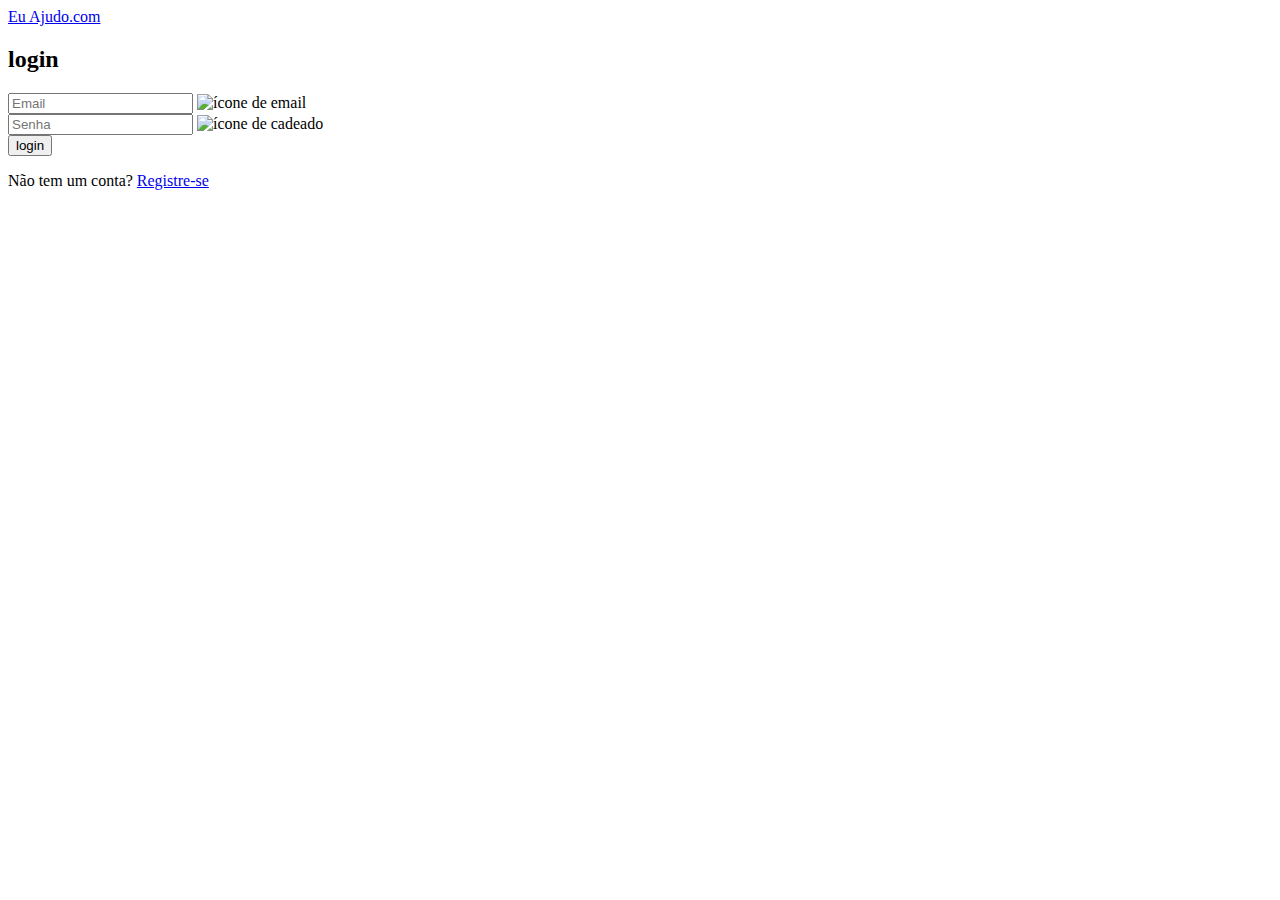
<file: target/classes/templates/index.html>
<!DOCTYPE html>
<html lang="pt-br" xmlns="http://www.thymeleaf.org">

<head>
    <meta charset="UTF-8">
    <meta name="viewport" content="width=device-width, initial-scale=1.0">
    <link rel="stylesheet" th:href="@{/css/global.css}">
    <link rel="stylesheet" th:href="@{/css/index.css}">
    <title>ONGs - Login</title>
    <script th:src="@{js/login.js}" defer></script>
</head>

<body>

    <nav>
        <div class="logo"><a href="/home">Eu Ajudo.com</a></div>
    </nav>

    <main>
        <div class="formContainer">
            <form th:action="@{/login}" method="post" id="loginForm">
                <h2>login</h2>
                <div class="inputBox">
                    <input type="email" placeholder="Email" name="loginMail" autocomplete="off">
                    <img th:src=@{/icon/email.svg} alt="ícone de email">
                </div>
                <div class="inputBox">
                    <input type="password" placeholder="Senha" name="loginPwd" autocomplete="off">
                    <img th:src="@{/icon/lock.svg}" alt="ícone de cadeado">
                </div>
                <button type="submit" class="loginBtn">login</button>
                <div class="registerLink">
                    <p>Não tem um conta? <a href="/register" class="redirectToRegisterLink">Registre-se</a></p>
                </div>
            </form>
        </div>
    </main>

</body>

</html>
</file>
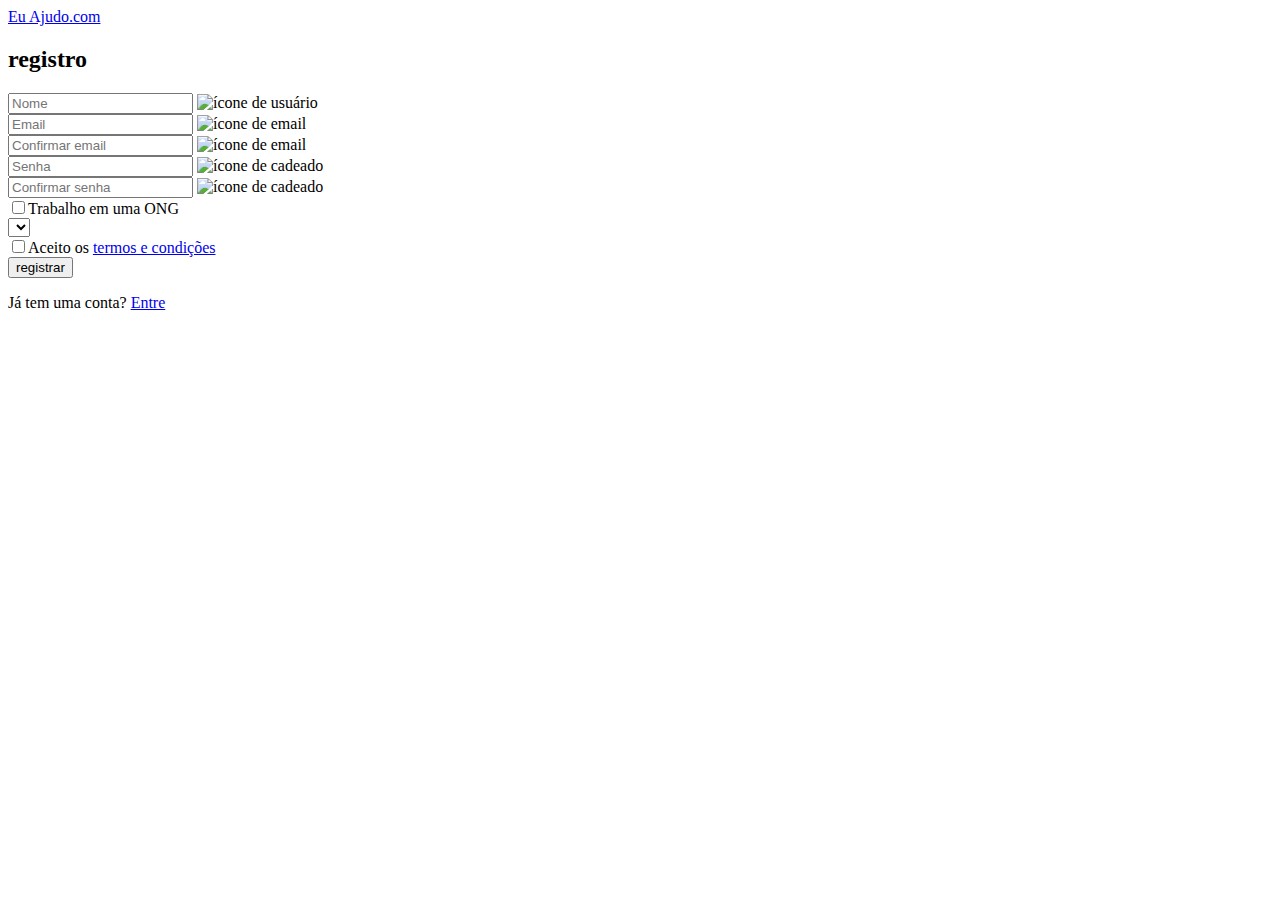
<file: target/classes/templates/register.html>
<!DOCTYPE html>
<html lang="pt-br">

<head>
    <meta charset="UTF-8">
    <meta name="viewport" content="width=device-width, initial-scale=1.0">
    <link rel="stylesheet" th:href="@{/css/global.css}">
    <link rel="stylesheet" th:href="@{/css/register.css}">
    <title>ONGs - Registro</title>
    <script th:src="@{/js/register.js}" defer></script>
</head>

<body>

    <nav>
        <div class="logo"><a href="/home">Eu Ajudo.com</a></div>
    </nav>

    <main>
        <div class="formContainer">
            <form th:action="@{/registers}" method="post" id="registerForm">
                <h2>registro</h2>
                <div class="inputBox">
                    <input type="text" placeholder="Nome" name="registerName" autocomplete="off">
                    <img th:src="@{/icon/user.svg}" alt="ícone de usuário">
                </div>
                <div class="inputBox">
                    <input type="email" placeholder="Email" name="registerMail" autocomplete="off">
                    <img th:src="@{/icon/email.svg}" alt="ícone de email">
                </div>
                <div class="inputBox">
                    <input type="email" placeholder="Confirmar email" name="registerMailConfirm" autocomplete="off">
                    <img th:src="@{/icon/email.svg}" alt="ícone de email">
                </div>
                <div class="inputBox">
                    <input type="password" placeholder="Senha" name="registerPwd" autocomplete="off">
                    <img th:src="@{/icon/lock.svg}" alt="ícone de cadeado">
                </div>
                <div class="inputBox">
                    <input type="password" placeholder="Confirmar senha" name="registerPwdConfirm" autocomplete="off">
                    <img th:src="@{/icon/lock.svg}" alt="ícone de cadeado">
                </div>
                <div class="workingOnProject">
                    <label><input type="checkbox" name="volunteer">Trabalho em uma ONG</label>
                </div>
                <div class="inputBox">
                    <select name="registerOng" id="registerOng"></select>
                </div>
                <div class="acceptTerms">
                    <label><input type="checkbox" name="term">Aceito os <a href="#">termos e condições</a></label>
                </div>
                <button type="submit" class="registerBtn">registrar</button>
                <div class="loginLink">
                    <p>Já tem uma conta? <a href="/home" class="redirectToLoginLink">Entre</a></p>
                </div>
            </form>
        </div>
    </main>

</body>

</html>
</file>
